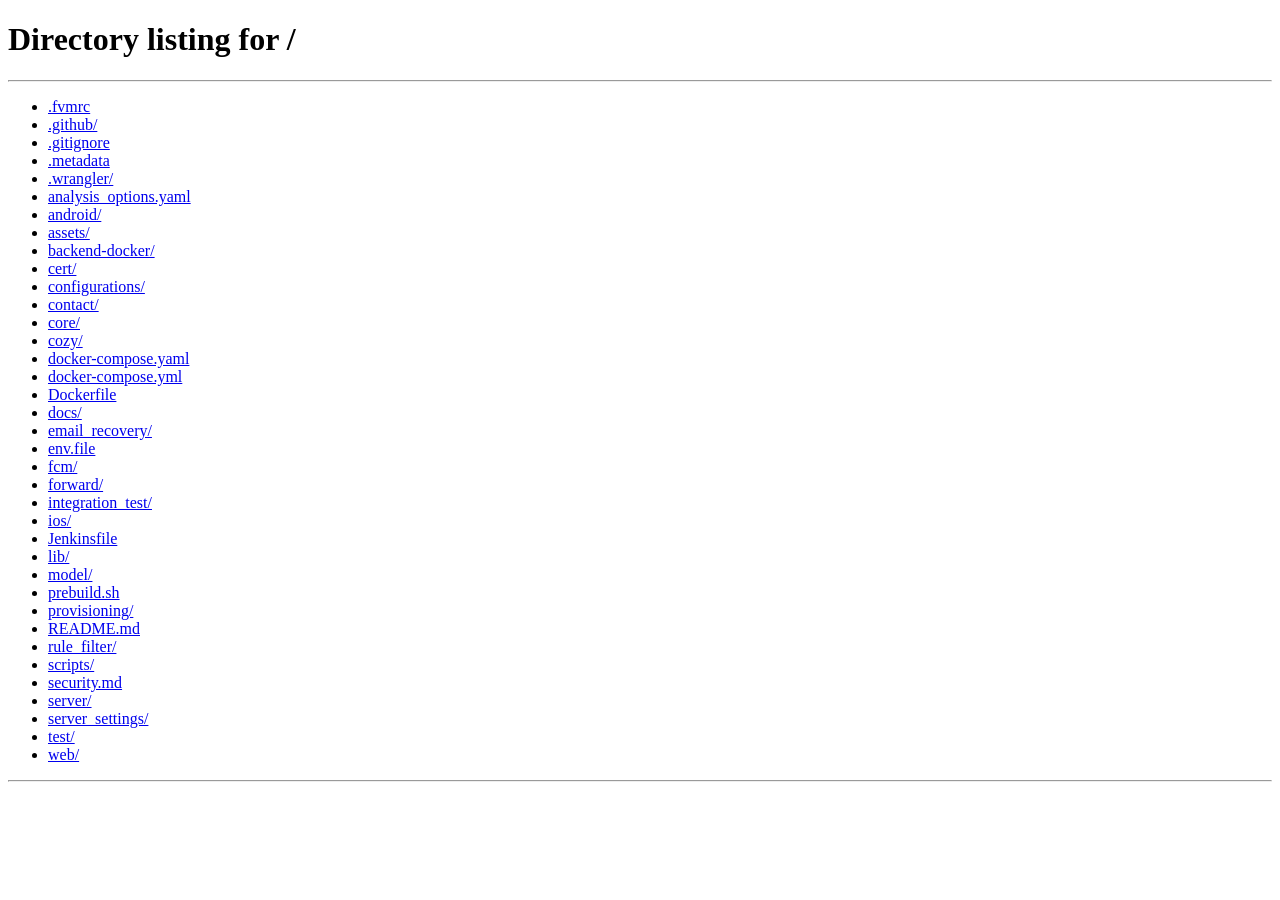
<file: web/logout-callback.html>
<!DOCTYPE html>
<html lang="en">

<head>
  <script>
    const AUTH_RESPONSE_KEY = "auth_info";
    const CODE_VERIFIER_KEY = "auth_code_verifier";
    window.onload = function () {
        try {
            localStorage.removeItem(AUTH_RESPONSE_KEY);
            localStorage.removeItem(CODE_VERIFIER_KEY);
            const params = new URLSearchParams(window.location.search)
            if (params.has('redirect_uri')) {
                const redirect = params.get('redirect_uri');
                window.location.replace(redirect);
            } else {
                window.location.assign("/");
            }
        } catch (error) {
          console.error("[Logout Auth Redirect] Redirection failed:", error);
          window.location.assign("/");
        }
    }
  </script>
  <title>Mailbux</title>
</head>

<body>
</body>

</html>
</file>
